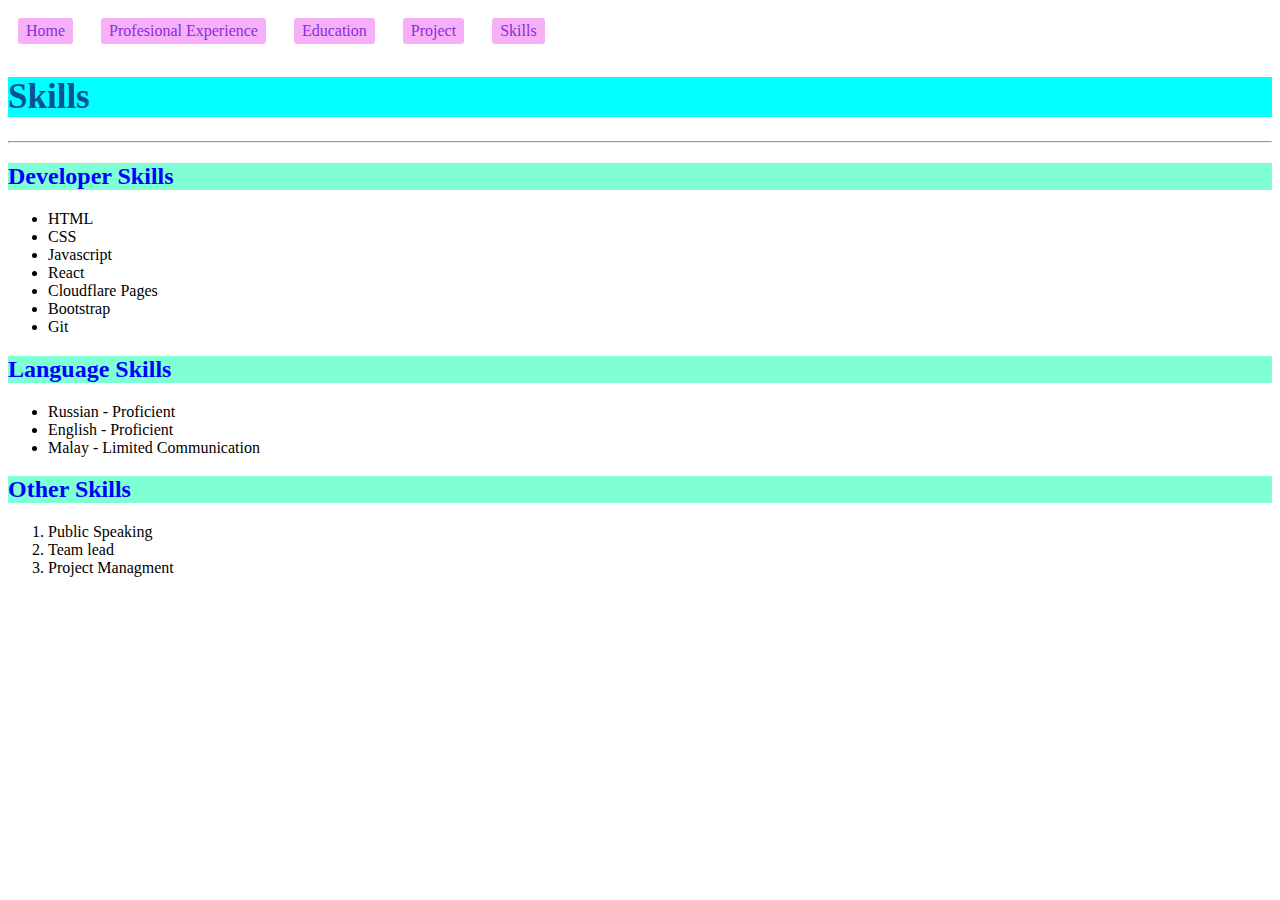
<file: pages/skills.html>
<!DOCTYPE html>
<html>
    <head>
        <title>Skills</title>
        <link rel="stylesheet" href="../styles/index.css" />
    </head>
        <header>
            <nav>
                <a href="../index.html">Home</a>
                <a href="./experience.html">Profesional Experience</a>
                <a href="./education.html">Education</a>
                <a href="./Project.html">Project</a>
                <a href="./skills.html">Skills</a>
            </nav>
        </header>
    
        <h1>Skills</h1>
        <hr />
        <h2>Developer Skills</h2>
            <ul>
                <li>HTML</li>
                <li>CSS</li>
                <li>Javascript</li>
                <li>React</li>
                <li>Cloudflare Pages</li>
                <li>Bootstrap</li>
                <li>Git</li>   
            </ul>
        
        <h2>Language Skills</h2>
             <ul>
                 <li>Russian - Proficient</li>
                 <li>English - Proficient</li>
                 <li>Malay - Limited Communication</li>
            </ul>

        <h2>Other Skills</h2>
            <ol>
                <li>Public Speaking</li>
                <li>Team lead</li>
                <li>Project Managment</li>
            </ol>
      
        </main>
    </html>
</file>
<file: styles/index.css>
* {
    box-sizing:border-box;
}

img{
    width: 200px;
    height: 200px;
    align-items: center;
}

.avatar {
    width: 300px;
    height: 300px;
    /* object-fit: cover;  */
    margin: 20px;
}
header{
    display: flex;
    align-items: flex-start;
    flex-direction: column; 
}

.jarvis {
    font-size: 40px;
    font-weight: bold;
    color: rgba(29, 29, 162, 0.682);
    background-color: #3a569bb1;
    /* display: flex;
    align-items: flex-start; */
    /* flex-direction: column; */
    /* bottom: 60px; */
    /* position:absolute; */
    /* top:0px */
}

nav{
    display:flex;
    gap: 8px;
    position: relative;
}




a{  all: unset;
    margin: 10px;
    padding: 4px 8px;
    border-radius: 3px;
    background-color: rgb(247, 176, 247);
    position: relative;
    cursor: pointer;
    color: blueviolet;
}
a:hover{
    left:10px;
    background-color: #e249b973;
    
}



h1{
    font-size: 35px;
    background-color: aqua;
    color: rgb(6, 82, 148);
    font-weight: bold;
    
}

h2{
    color: blue;
    background-color: aquamarine;
    font-weight: bolder;
}
</file>
